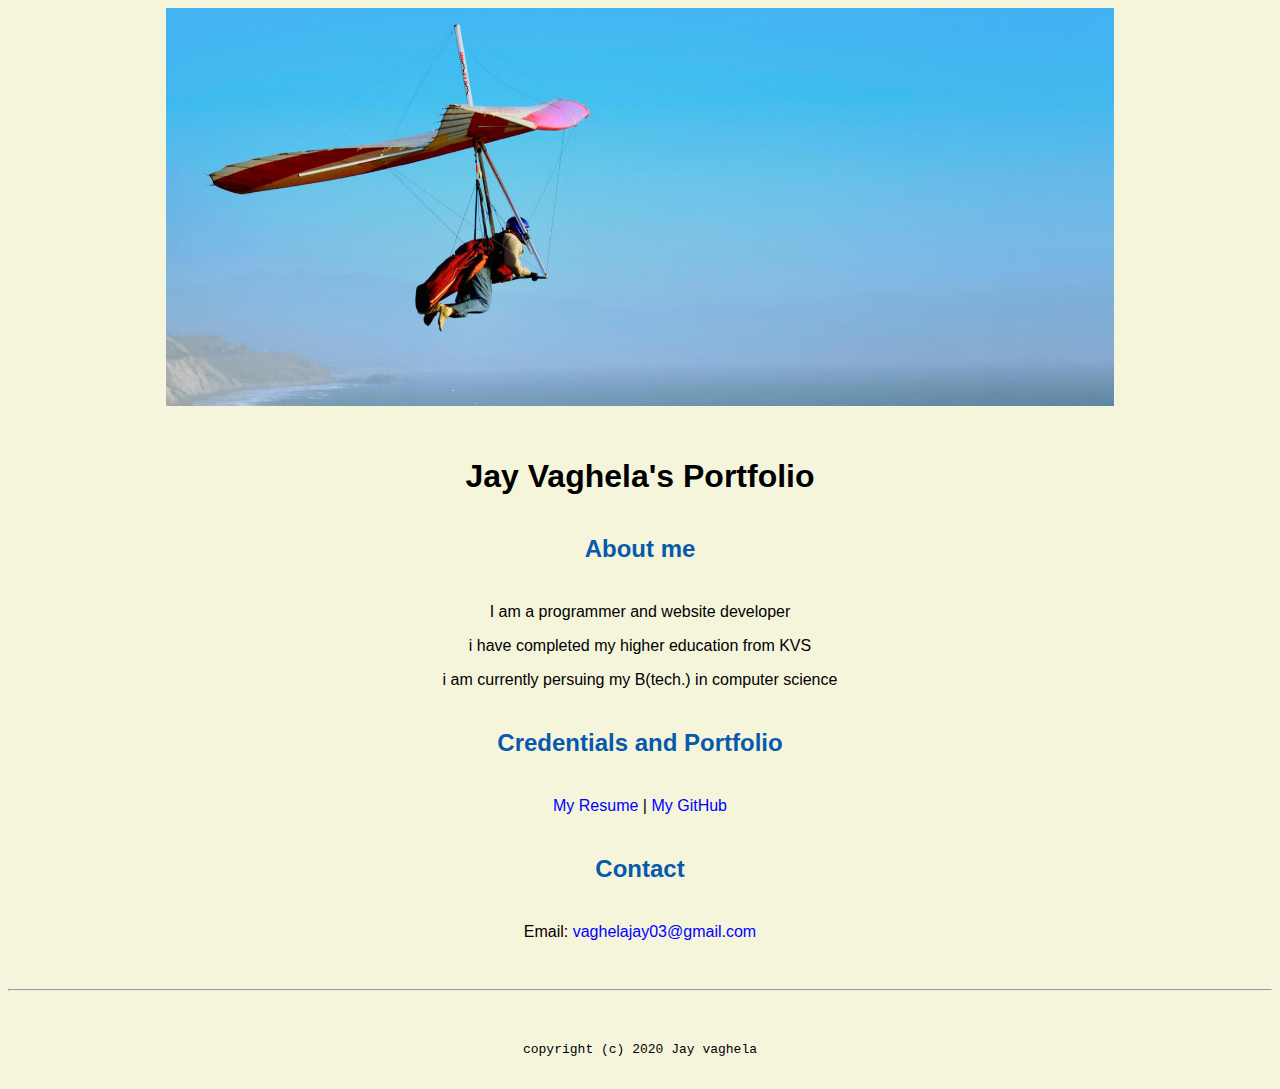
<file: index.html>
<!doctype html>

<!-- this is a comment for human! -->

<html lang="en">

  <header>
    <title>Jay Vaghela's portal</title>
    <link rel="stylesheet" href="css/master.css">
    <link rel="FaviconIcon" href="Favicon.ico" type="image/x-icon">
    <link rel="shortcut" href="favicon.ico" type="image/x-icon">
    <meta name="viewport" content="width=device-width, initial-scale=1,shrink-to-fit=no">
    <meta name="name" content="Jay vaghela's portal">
    <meta name="robots" content="noindex, nofollow">

  </header>

  <body>
    <img src="images/banner.jpg" width="75%" alt="banner">
    <h1>Jay Vaghela's Portfolio</h1>
    <h2>About me </h2>
    <p> I am a programmer and website developer </p>
    <p>i have completed my higher education from KVS</p>
    <p>i am currently persuing my B(tech.) in computer science </p>
    <h2>  Credentials and Portfolio</h2>

    <p><a href="resume.html" >My Resume</a> | <a href="https://github.com/jayvaghela03">My GitHub</a></p>
    <h2>Contact</h2>

  <p>Email: <a href="mailto:vaghelajay03@gmail.com">vaghelajay03@gmail.com</a></p>
  </body>

  <footer>
    <hr>
    <code>copyright (c) 2020 Jay vaghela</code>
  </footer>

</html>
</file>
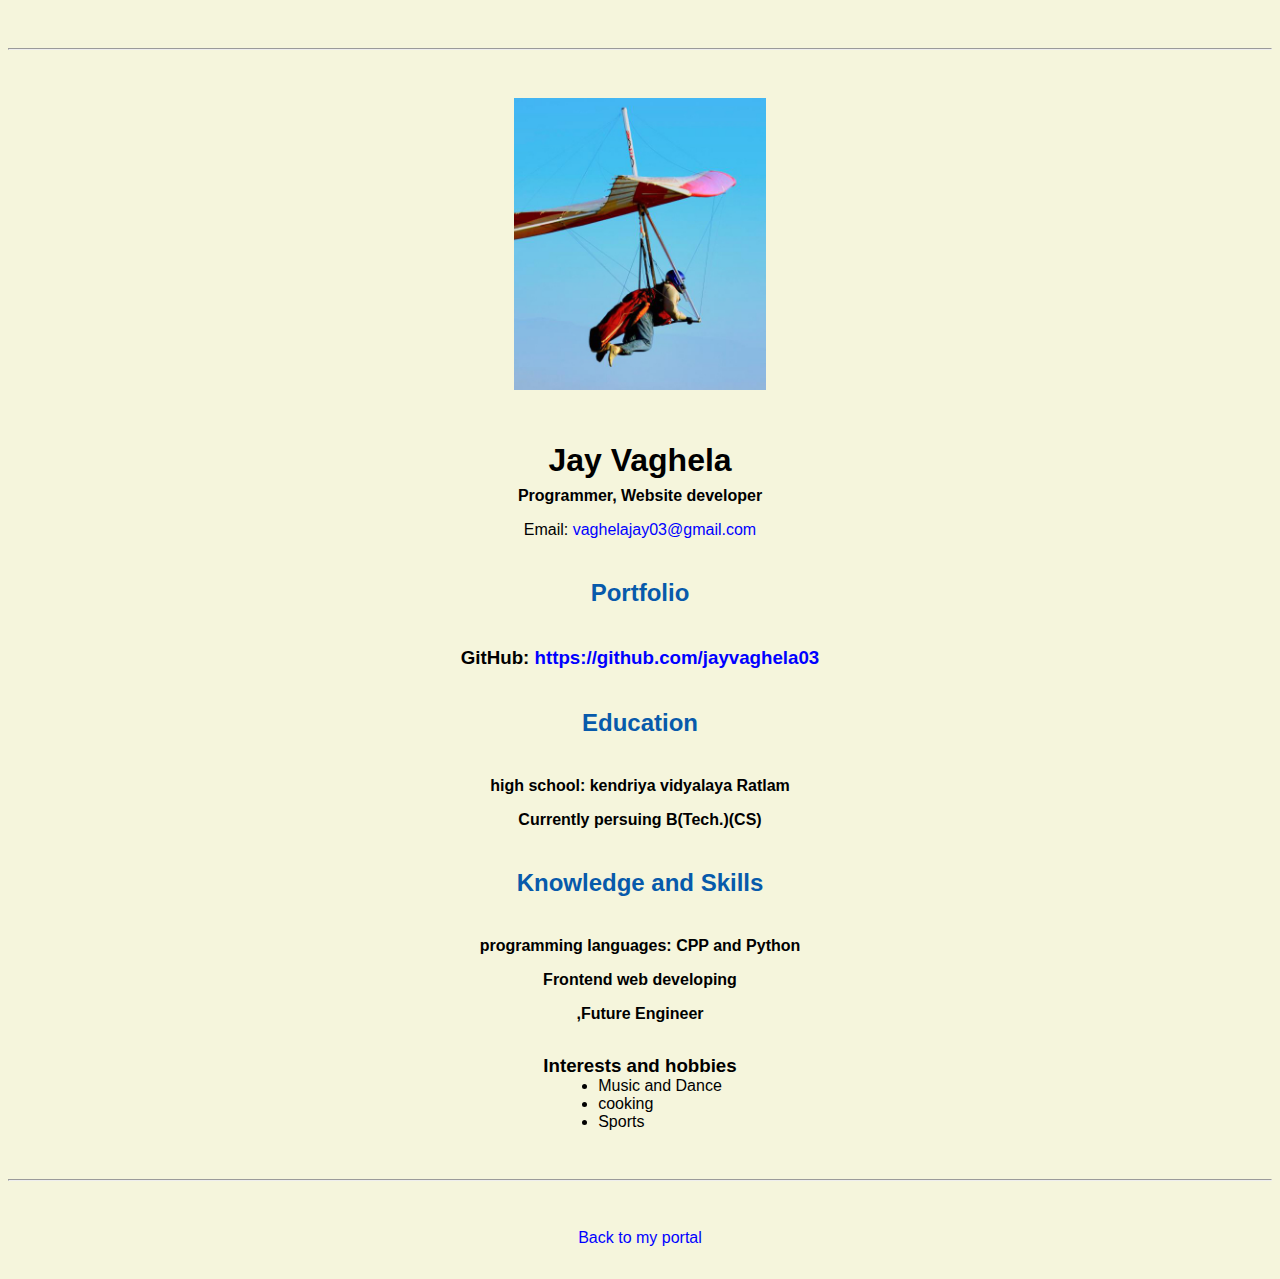
<file: resume.html>
<!doctype html>

<!-- this is a comment for human! -->

<html lang="en">

  <header>
    <title>Harrison Kong's Resume</title>
    <link rel="stylesheet" href="css/master.css">
    <link rel="FaviconIcon" href="Favicon.ico" type="image/x-icon">
    <link rel="shortcut" href="favicon.ico" type="image/x-icon">
    <meta name="viewport" content="width=device-width, initial-scale=1,shrink-to-fit=no">
    <meta name="name" content="Jay vaghela's portal">
    <meta name="robots" content="noindex, nofollow">
  </header>

  <body>
    <hr>

    <img src="images/headshot.jpg" alt="Harrison Kong's headshot" width="20%">

    <h1>Jay Vaghela</h1>
    <h4>Programmer, Website developer</h4>

    <p>Email: <a href="mailto:vaghelajay03@gmail.com" target="_blank">vaghelajay03@gmail.com</a></p>
    <!-- don't post physical address, personal phone number or other personal information on the web! -->

    <h2>Portfolio</h2>
      <h3>GitHub: <a href="https://github.com/jayvaghela03" target="_blank">https://github.com/jayvaghela03</a></h3>

    <h2>Education</h2>

    <h4>high school: kendriya vidyalaya Ratlam</h4>
    <h4>Currently persuing B(Tech.)(CS)</h4>


    <h2>Knowledge and Skills</h2>

    <h4>programming languages: CPP and Python</h4>
    <h4>Frontend web developing</h4>
     <h4>,Future Engineer</h4>



    <h3>Interests and hobbies</h3>
         <ul>
        <li>Music and Dance</li>
        <li>cooking</li>
        <li>Sports</li>
      </ul>
  </body>

  <footer>
  <hr>
  <p><a href="index.html">Back to my portal</a><p>
  </footer>

</html>
</file>
<file: css/master.css>
/* Cascading stylesheet for the website */

/* Text inside these asterisks and slashes are comments for human */

  a {
    color: blue;/* set the text color to blue here */
    text-decoration: none; /* This means we do not want hyperlinks to be underlined */
  }

  a:hover {
    color:  red;
    /* set the text color to red here */
    text-decoration: none; /* This means we do not want hyperlinks to be underlined */
  }

  body {

    background-color:beige;
     color: black;
     font-family: Arial,Helvetica, sans-serif;
     text-align: center;/* set the text color to black here */
    /* set the font here */
    /* set the text alignment here */
   }

  footer {
    margin-top: 2rem;
    margin-bottom: 2rem;
  }

  h1 {
    margin-bottom: 0.5rem;
    margin-top: 3rem;
   }

  h2 {
    color: #075AAB;

    margin-top: 2.5rem;
    margin-bottom: 2.5rem;
    /* set the text color of to #075AAB here */
    /* set both the bottom margin and top margin to 2.5rem here */
   }

  h3 {
    margin-bottom: 0;
    margin-top: 2rem;
  }

  h4 {
    margin-bottom: 1rem;
    margin-top: 0.5rem;
  }

  h5 {
    margin-top: 0.5rem;
  }

  hr {
    margin-bottom: 3rem;
    margin-top: 3rem;
  }

  /* this controls how the bullet points in the resume page looks */
  ul {
    display: table;
    margin: 0 auto;
    text-align: left;
  }
</file>
